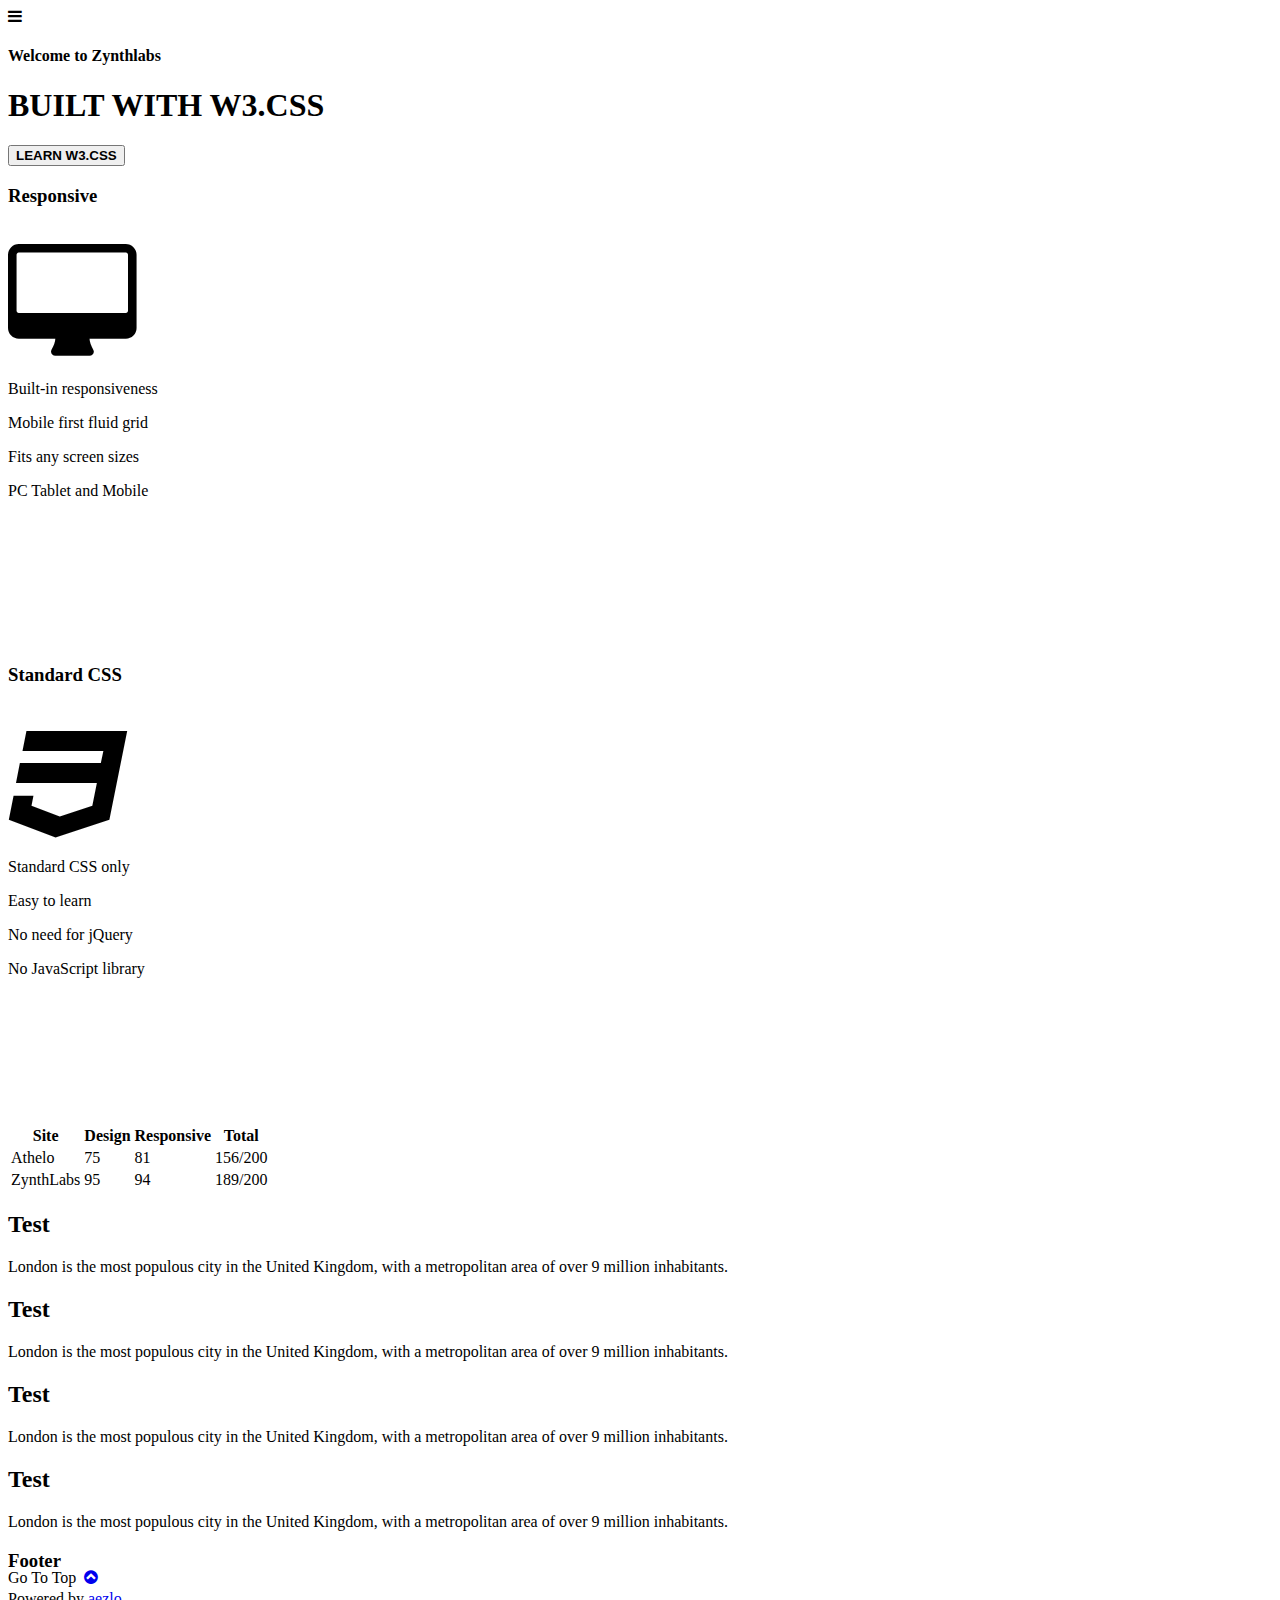
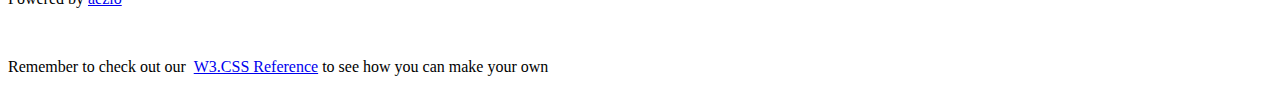
<file: index.html>
<!DOCTYPE html>
<html>
 <head>
  <title>zynthlabs</title>
  <meta charset="UTF-8">
  <meta name="viewport" content="width=device-width, initial-scale=1">
  <link rel="stylesheet" href="https://www.w3schools.com/w3css/4/w3pro.css">
  <link rel="stylesheet" href="https://www.w3schools.com/lib/w3-theme-purple.css">
  <link rel="stylesheet" href="https://cdnjs.cloudflare.com/ajax/libs/font-awesome/4.3.0/css/font-awesome.min.css">
  <audio autoplay>
   <source src="audio/Crystal Glass-SoundBible.com-1933015283.mp3">
  </audio>
 </head>
 <body>

<!-- Side Navigation -->
<nav class="w3-sidebar w3-bar-block w3-card-2 w3-animate-left w3-center" style="display:none" id="mySidebar">
  <h1 class="w3-xxxlarge w3-text-theme">Pane</h1>
  <button class="w3-bar-item w3-button" onclick="w3_close()">Close <i class="fa fa-remove"></i></button>
  <a href="index.html" class="w3-bar-item w3-button">Link 1</a>
  <a href="advX.html" class="w3-bar-item w3-button">Link 2</a>
  <a href="portfolio.html" class="w3-bar-item w3-button">Link 3</a>
  <a href="glitcher.html" class="w3-bar-item w3-button">Link 4</a>
</nav>

<!-- Header -->
<header class="w3-container w3-theme w3-padding-32" id="myHeader">
  <i onclick="w3_open()" class="fa fa-bars w3-xlarge w3-button w3-theme"></i> 
  <div class="w3-center">
  <h4>Welcome to Zynthlabs</h4>
  <h1 class="w3-xxxlarge w3-animate-bottom">BUILT WITH W3.CSS</h1>
    <div class="w3-padding-32">
      <button class="w3-button w3-xlarge w3-theme-light" onclick="document.getElementById('id01').style.display='block'" style="font-weight:900;">LEARN W3.CSS</button>
    </div>
  </div>
</header>


<div class="w3-row-padding w3-center w3-margin-top">
<div class="w3-third">
  <div class="w3-card-2 w3-container" style="min-height:460px">
  <h3>Responsive</h3><br>
  <i class="fa fa-desktop w3-margin-bottom w3-text-theme" style="font-size:120px"></i>
  <p>Built-in responsiveness</p>
  <p>Mobile first fluid grid</p>
  <p>Fits any screen sizes</p>
  <p>PC Tablet and Mobile</p>
  </div>
</div>

<div class="w3-third">
  <div class="w3-card-2 w3-container" style="min-height:460px">
  <h3>Standard CSS</h3><br>
  <i class="fa fa-css3 w3-margin-bottom w3-text-theme" style="font-size:120px"></i>
  <p>Standard CSS only</p>
  <p>Easy to learn</p>
  <p>No need for jQuery</p>
  <p>No JavaScript library</p>
  </div>
</div>
 <table class="w3-table-all">
    <thead>
      <tr class="w3-green">
        <th>Site</th>
        <th>Design</th>
        <th>Responsive</th>
        <th>Total</th>
      </tr>
    </thead>
    <tr class="w3-khaki">
      <td>Athelo</td>
      <td>75</td>
      <td>81</td>
      <td>156/200</td>
    </tr>
    <tr class="w3-aqua">
      <td>ZynthLabs</td>
      <td>95</td>
      <td>94</td>
      <td>189/200</td>
    </tr>
   </table>
 <div class="w3-panel w3-pale-red w3-leftbar w3-border-red">
  <h2>Test</h2>
  <p>London is the most populous city in the United Kingdom,
  with a metropolitan area of over 9 million inhabitants.</p>
</div>
<div class="w3-panel w3-blue w3-rightbar w3-border-blue">
  <h2>Test</h2>
  <p>London is the most populous city in the United Kingdom,
  with a metropolitan area of over 9 million inhabitants.</p>
</div>
 <div class="w3-panel w3-pale-green w3-topbar w3-border-green">
  <h2>Test</h2>
  <p>London is the most populous city in the United Kingdom,
  with a metropolitan area of over 9 million inhabitants.</p>
</div>
 <div class="w3-panel w3-yellow w3-bottombar w3-topbar w3-border-yellow">
  <h2>Test</h2>
  <p>London is the most populous city in the United Kingdom,
  with a metropolitan area of over 9 million inhabitants.</p>
</div>
<!-- Footer -->
<footer class="w3-container w3-theme-dark w3-padding-16">
  <h3>Footer</h3>
  <p>Powered by <a href="https://scratch.mit.edu/users/aezlo" target="_blank">aezlo</a></p>
  <div style="position:relative;bottom:55px;" class="w3-tooltip w3-right">
    <span class="w3-text w3-theme-light w3-padding">Go To Top</span>    
    <a href="#myHeader"><span class="w3-xlarge">
    <i class="fa fa-chevron-circle-up"></i></span></a>
  </div>
  <p>Remember to check out our  <a href="w3css_references.asp" class="w3-button w3-theme-light" target="_blank">W3.CSS Reference</a> to see how you can make your own</p>
</footer>

<!-- Script for Sidebar, Tabs, Accordions, Progress bars and slideshows -->
<script>
// Side navigation
function w3_open() {
    var x = document.getElementById("mySidebar");
    x.style.width = "100%";
    x.style.fontSize = "40px";
    x.style.paddingTop = "10%";
    x.style.display = "block";
}
function w3_close() {
    document.getElementById("mySidebar").style.display = "none";
}

// Tabs
function openCity(evt, cityName) {
  var i;
  var x = document.getElementsByClassName("city");
  for (i = 0; i < x.length; i++) {
     x[i].style.display = "none";
  }
  var activebtn = document.getElementsByClassName("testbtn");
  for (i = 0; i < x.length; i++) {
      activebtn[i].className = activebtn[i].className.replace(" w3-dark-grey", "");
  }
  document.getElementById(cityName).style.display = "block";
  evt.currentTarget.className += " w3-dark-grey";
}

var mybtn = document.getElementsByClassName("testbtn")[0];
mybtn.click();

// Accordions
function myAccFunc(id) {
    var x = document.getElementById(id);
    if (x.className.indexOf("w3-show") == -1) {
        x.className += " w3-show";
    } else { 
        x.className = x.className.replace(" w3-show", "");
    }
}

// Slideshows
var slideIndex = 1;

function plusDivs(n) {
slideIndex = slideIndex + n;
showDivs(slideIndex);
}

function showDivs(n) {
  var x = document.getElementsByClassName("mySlides");
  if (n > x.length) {slideIndex = 1}    
  if (n < 1) {slideIndex = x.length} ;
  for (i = 0; i < x.length; i++) {
     x[i].style.display = "none";  
  }
  x[slideIndex-1].style.display = "block";  
}

showDivs(1);

// Progress Bars
function move() {
  var elem = document.getElementById("myBar");   
  var width = 5;
  var id = setInterval(frame, 10);
  function frame() {
    if (width == 100) {
      clearInterval(id);
    } else {
      width++; 
      elem.style.width = width + '%'; 
      elem.innerHTML = width * 1  + '%';
    }
  }
}
</script>

</body>
</html>
</file>
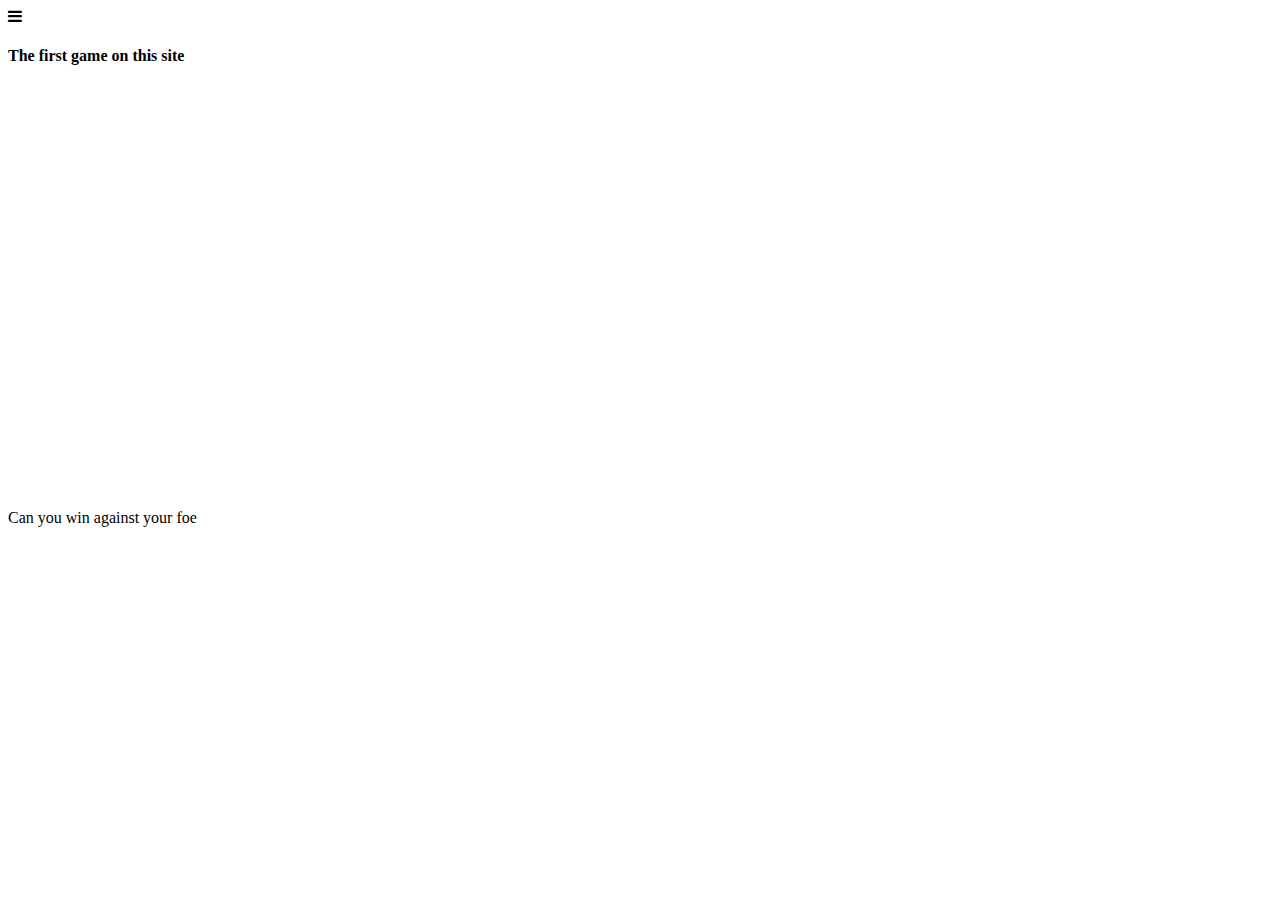
<file: game1.html>
<!DOCTYPE html>
<html>
 <head>
  <title>zynthlabs</title>
  <meta charset="UTF-8">
  <meta name="viewport" content="width=device-width, initial-scale=1">
  <link rel="stylesheet" href="https://www.w3schools.com/w3css/4/w3pro.css">
  <link rel="stylesheet" href="https://www.w3schools.com/lib/w3-theme-purple.css">
  <link rel="stylesheet" href="https://www.w3schools.com/lib/w3-colors-vivid-colors.css">
  <link rel="stylesheet" href="https://cdnjs.cloudflare.com/ajax/libs/font-awesome/4.3.0/css/font-awesome.min.css">
  <audio autoplay>
   <source src="audio/Crystal Glass-SoundBible.com-1933015283.mp3">
  </audio>
 </head>
 <body>

<!-- Side Navigation -->
<nav class="w3-sidebar w3-bar-block w3-card-2 w3-animate-left w3-center" style="display:none" id="mySidebar">
  <h1 class="w3-xxxlarge w3-text-theme">Pane</h1>
  <button class="w3-bar-item w3-button" onclick="w3_close()">Close <i class="fa fa-remove"></i></button>
  <a href="index.html" class="w3-bar-item w3-button">Link 1</a>
  <a href="advX.html" class="w3-bar-item w3-button">Link 2</a>
  <a href="game1.html" class="w3-bar-item w3-button">Link 3</a>
  <a href="glitcher.html" class="w3-bar-item w3-button">Link 4</a>
</nav>

<!-- Header -->
<header class="w3-container w3-theme w3-padding-32" id="myHeader">
  <i onclick="w3_open()" class="fa fa-bars w3-xlarge w3-button w3-theme"></i> 
  <div class="w3-center">
  <h4>The first game on this site</h4>
</header>
<iframe allowtransparency="true" width="485" height="402" src="//scratch.mit.edu/projects/embed/172642164/?autostart=false" frameborder="0" allowfullscreen></iframe>
<div class="w3-panel w3-pale-red w3-leftbar w3-border-red">
  <p>Can you win against your foe<p>
</div>
</body>
</html>
</file>
